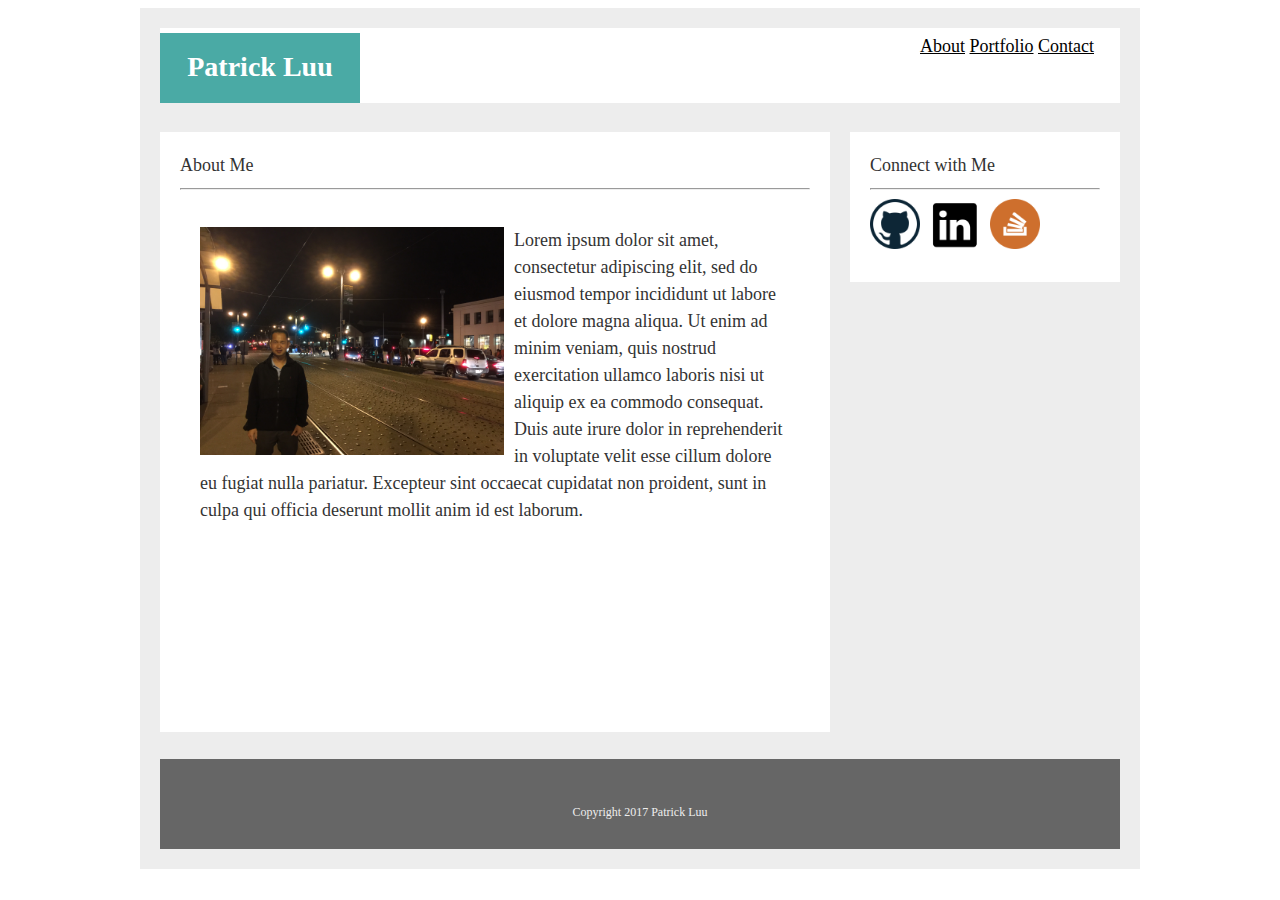
<file: index.html>
<!DOCTYPE html>
<html lang="en-us">

<head>
  <meta charset="UTF-8">
  <title>Homework1</title>
  <link rel="stylesheet" type="text/css" href="assets/css/style.css">
</head>

<body>
  <div class="containBody">
    <div class="nameHeader">

      <section id="name1">
        <h1>Patrick Luu</h1>
      </section>

      <section id="linkPages">
        <a href="index.html">About</a>
        <a href="portfolio.html">Portfolio</a>
        <a href="contact.html">Contact</a>
      </section>

    </div><br><br>

    <div class="clearfix">
      <section id="section">
        <div class="contact">
          About Me<hr>
          <article>
            <p>
            <img src="assets/images/Patrick.jpg" alt="Mountain View" style="width:304px;height:228px;">
              Lorem ipsum dolor sit amet, consectetur adipiscing elit, sed do eiusmod tempor incididunt ut labore et dolore magna aliqua. Ut enim ad minim veniam, quis nostrud exercitation ullamco laboris nisi ut aliquip ex ea commodo consequat. Duis aute irure dolor in reprehenderit in voluptate velit esse cillum dolore eu fugiat nulla pariatur. Excepteur sint occaecat cupidatat non proident, sunt in culpa qui officia deserunt mollit anim id est laborum.
            </p>
          </article>
        </div>
      </section>

      <section id="aside">
       <div class="contact">
          Connect with Me<br><hr>
          <a href="https://github.com/patluu66">
            <img src="assets/images/github.png" alt="Mountain View" style="width:50px;height:50px;">
          </a>
          
          <a href="https://www.linkedin.com/in/patrick-luu-baa93014/">
            <img src="assets/images/linkedin2.png" alt="Mountain View" style="width:50px;height:50px;">
          </a>
          
          <a href="https://stackoverflow.com/users/7864644/patrick-luu">
            <img src="assets/images/stackoverflow.png" alt="Mountain View" style="width:50px;height:50px;">
          </a>
          
        </div>
      </section>
    </div><br>

    <footer>Copyright 2017 Patrick Luu</footer>

  </div>

</body>

</html>
</file>
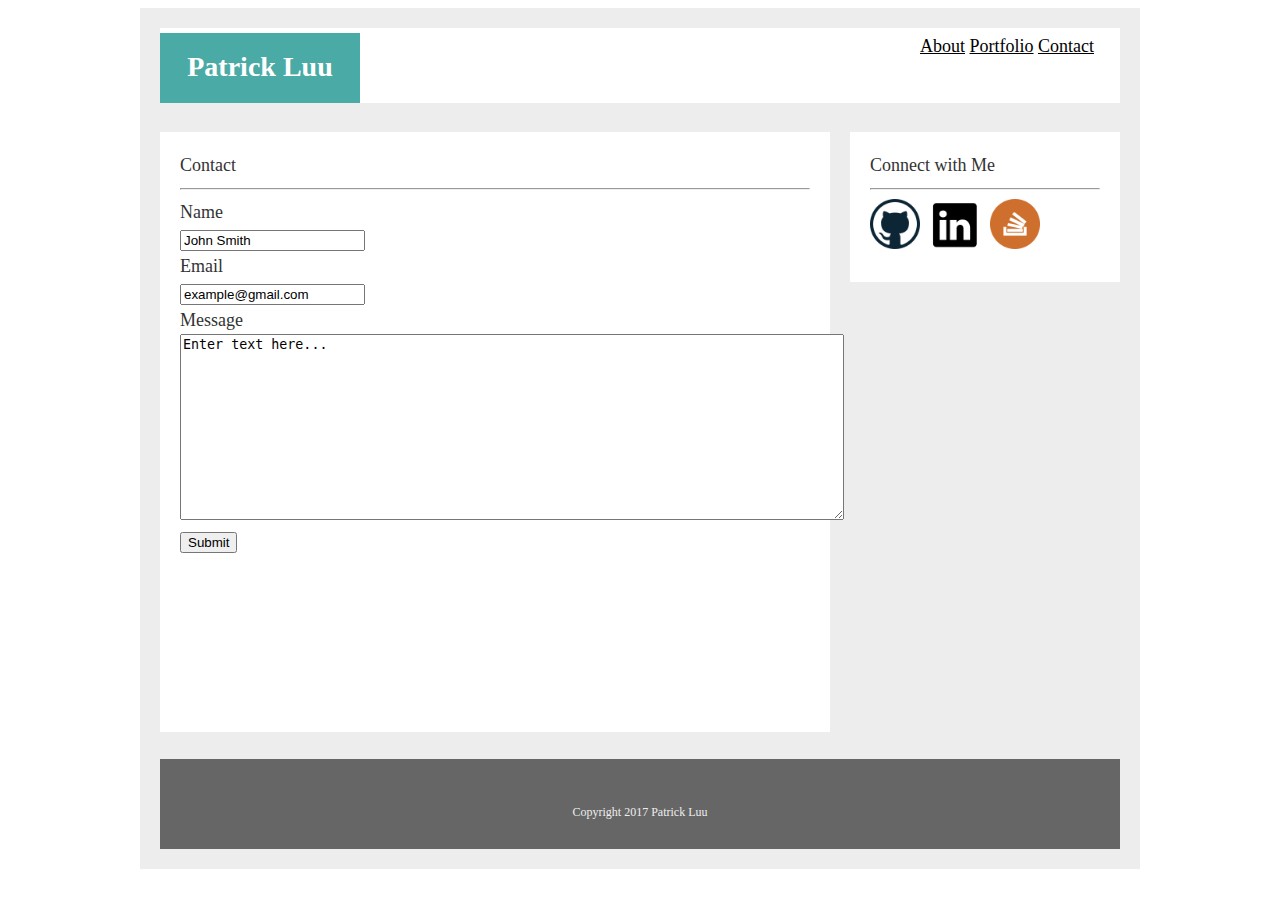
<file: contact.html>
<!DOCTYPE html>
<html lang="en-us">

<head>
  <meta charset="UTF-8">
  <title>Homework1</title>
  <link rel="stylesheet" type="text/css" href="assets/css/style.css">
</head>

<body>
  <div class="containBody">
<!--   <nav>
    Patrick Luu
    <div class="menu">
      <a href="index.html">About</a>
      <a href="portfolio.html">Portfolio</a>
      <a href="contact.html">Contact</a>
    </div>
  </nav> -->

  <div class="nameHeader">

    <section id="name1">
      <h1>Patrick Luu</h1>
    </section>

    <section id="linkPages">
      <a href="index.html">About</a>
      <a href="portfolio.html">Portfolio</a>
      <a href="contact.html">Contact</a>
    </section>

  </div><br><br>


  <div class="clearfix">
    <section id="section">
      <div class="contact">
        Contact<hr>
        <form action="/action_page.php">
          Name<br><input type="text" name="Name" value="John Smith"><br>
          Email<br><input type="text" name="Email" value="example@gmail.com"><br>
          Message<br><textarea rows="12" cols="80" name="comment" form="usrform">Enter text here...</textarea><br>
          <input type="submit" value="Submit">
        </form>
      </div>
    </section>

    <section id="aside">
      <div class="contact">
        Connect with Me<br><hr>
        <a href="https://github.com/patluu66">
          <img src="assets/images/github.png" alt="Mountain View" style="width:50px;height:50px;">
        </a>
        
        <a href="https://www.linkedin.com/in/patrick-luu-baa93014/">
          <img src="assets/images/linkedin2.png" alt="Mountain View" style="width:50px;height:50px;">
        </a>
        
        <a href="https://stackoverflow.com/users/7864644/patrick-luu">
          <img src="assets/images/stackoverflow.png" alt="Mountain View" style="width:50px;height:50px;">
        </a>
          
      </div>
    </section>
  </div><br>

  <footer>Copyright 2017 Patrick Luu</footer>

  </div>

</body>

</html>
</file>
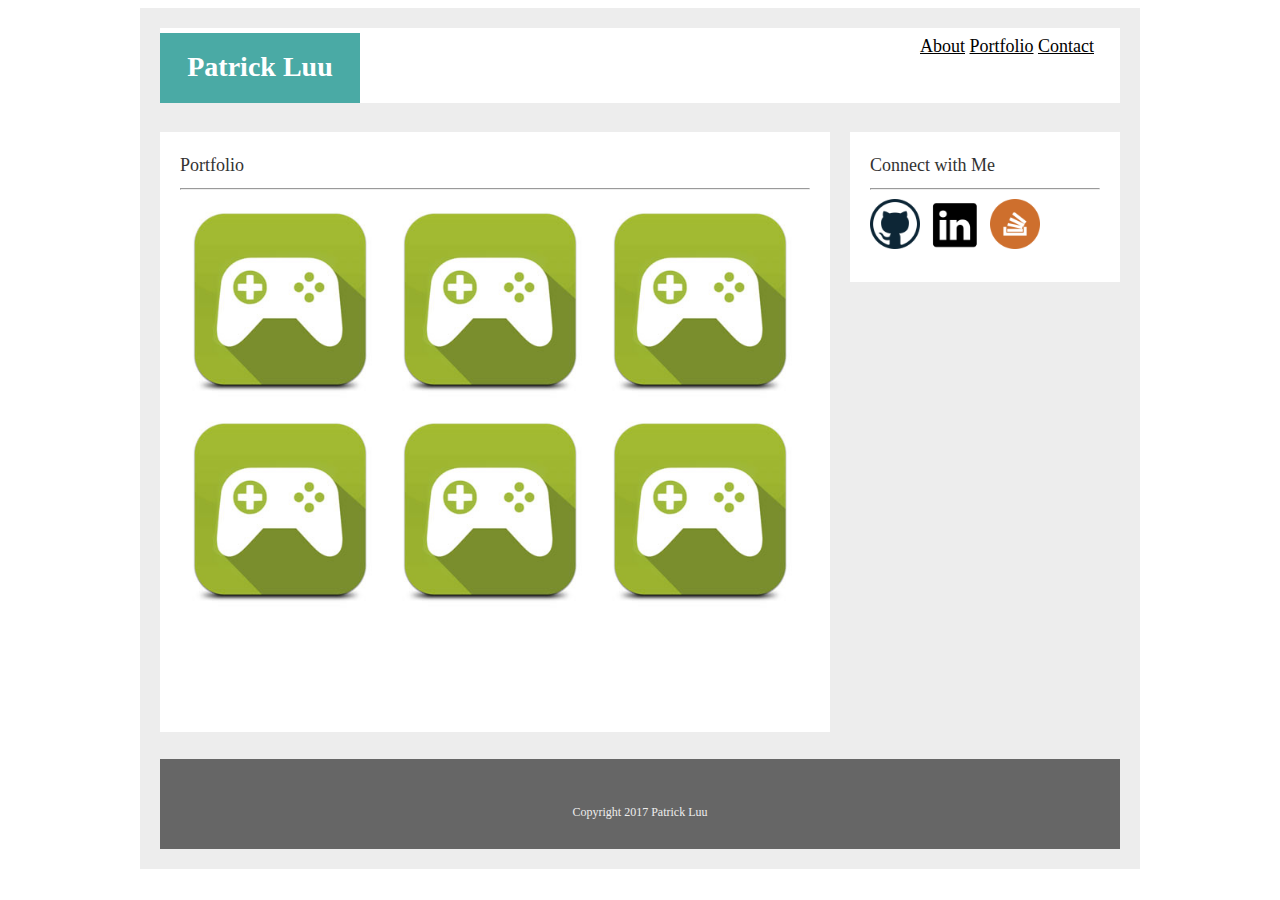
<file: portfolio.html>
<!DOCTYPE html>
<html lang="en-us">

<head>
  <meta charset="UTF-8">
  <title>Homework1</title>
  <link rel="stylesheet" type="text/css" href="assets/css/style.css">
</head>

<body>
  <div class="containBody">
    <div class="nameHeader">

      <section id="name1">
        <h1>Patrick Luu</h1>
      </section>

      <section id="linkPages">
        <a href="index.html">About</a>
        <a href="portfolio.html">Portfolio</a>
        <a href="contact.html">Contact</a>
      </section>

    </div><br><br>

  <div class="clearfix">
    <section id="section">
      <div class="contact">
        Portfolio<hr>
        <img id="game1a" src="assets/images/games.jpg" alt="Hangman" height="200" width="200">
        <img src="assets/images/games.jpg" alt="RPG Game" height="200" width="200">
        <img src="assets/images/games.jpg" alt="Smiley face" height="200" width="200">
        <img src="assets/images/games.jpg" alt="Smiley face" height="200" width="200">
        <img src="assets/images/games.jpg" alt="Smiley face" height="200" width="200">
        <img src="assets/images/games.jpg" alt="Smiley face" height="200" width="200">
      </div>
    </section>

    <section id="aside">
      <div class="contact">
        
        Connect with Me<br><hr>
        <a href="https://github.com/patluu66">
          <img src="assets/images/github.png" alt="Mountain View" style="width:50px;height:50px;">
        </a>
        
        <a href="https://www.linkedin.com/in/patrick-luu-baa93014/">
          <img src="assets/images/linkedin2.png" alt="Mountain View" style="width:50px;height:50px;">
        </a>
        
        <a href="https://stackoverflow.com/users/7864644/patrick-luu">
          <img src="assets/images/stackoverflow.png" alt="Mountain View" style="width:50px;height:50px;">
        </a>
          
      </div>
    </section>
  </div><br>

  <footer>Copyright 2017 Patrick Luu</footer>
  </div>
  
</body>

</html>
</file>
<file: assets/css/style.css>
.containBody {
  padding: 20px;
  margin: auto;
  font-family: Georgia, "Times New Roman", Times, serif;
  font-size: 18px;
  line-height: 150%;
  color: #333;
  background: #ededed;
  width: 960px;
}

header, nav {
  margin-top: 20px;
  width: 960px;
  background: #d21034;
}

h1, nav {
  margin: 0;
  margin-bottom: 20px;
  font-size: 28px;
  color: white;
  text-align: left;
  background: #4aaaa5;
}

h1 {
  text-align: center;
  width: 200px;
  background-color: #4aaaa5;
  height: 50px;
  padding-top: 20px
}

footer { 
    display: block;
    background-color: #666666;
    width: 960px;
    height: 50px;
    text-align: center;
    color: #eee;
    font-size: 12px;
    padding-top: 40px;
}

h2 {
  font-size: 24px;
}

a {
  color: black;
}

article {
  /*float: left;*/
  background-color: white;
  padding: 10px;
  margin-left: 10px; 
  margin-right: 10px; 
}

img {
    float: left;
    margin: 0 10px 10px 0px;
}

.clearfix {
  
  margin: 0 auto;
  overflow: auto;
}

.contact {
  margin: 20px 20px 20px 20px;
}

.menu {
  text-align: right;
  font-size: 18px;
  color: green;
}

#section,
#aside {
  margin-top: 20px;
  float: left;
}

#section {

  margin-right: 20px;
  text-align: left;
  background-color: white;
  width: 670px;
  height: 600px;
}

#aside {
  background-color: white;
  width: 270px;
  height: 150px;
}

.nameHeader {
  
  background-color: yellow;
  margin-bottom: 30px; 
}

#name1, #linkPages {
  float: left;
  background-color: white;
  padding-bottom: 20px;
  height: 50px;
  padding-top: 5px;
}

#name1 {
  width: 760px;
}

#linkPages {
  width: 200px;
}
</file>
